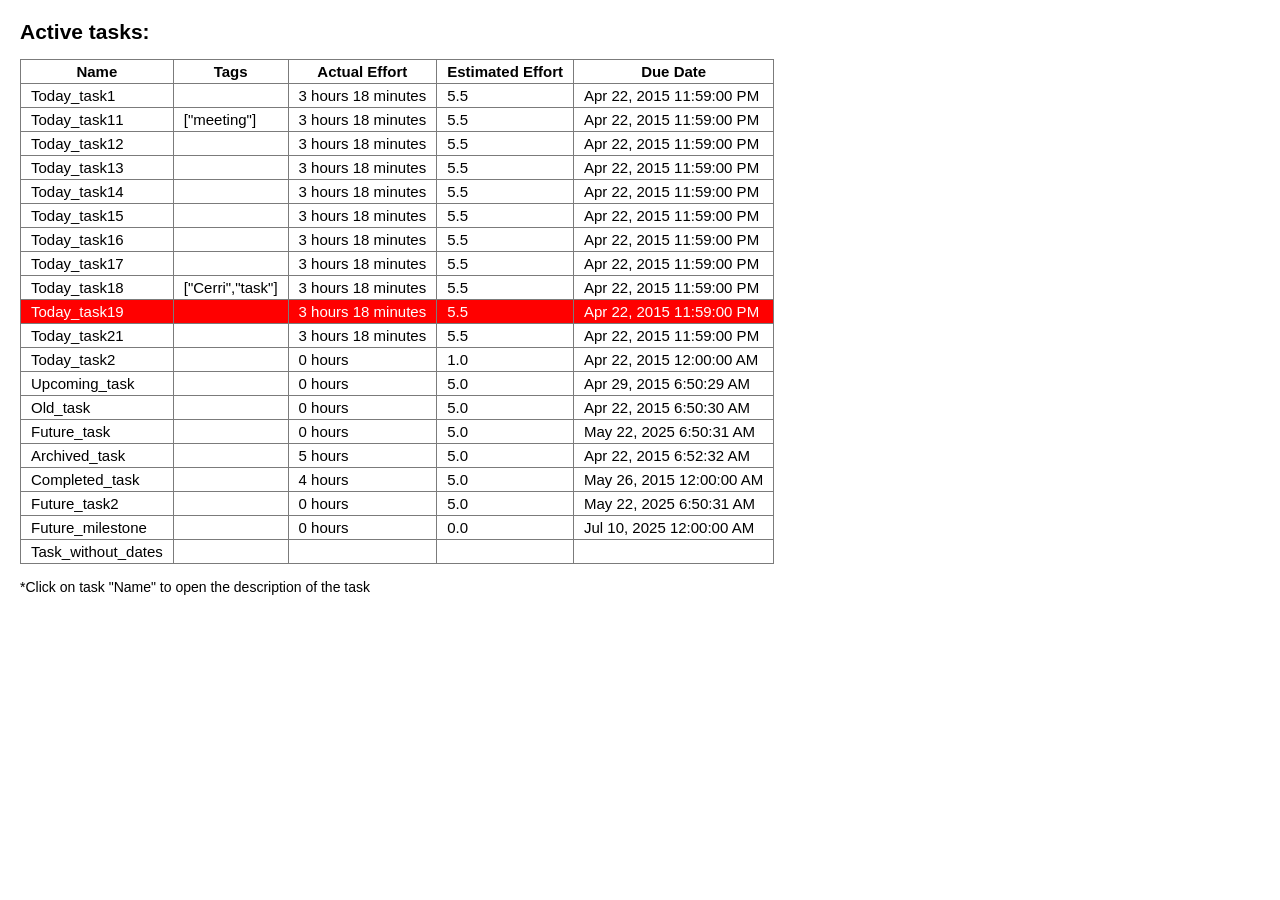
<file: index.html>
﻿<!DOCTYPE html>
<html xmlns="http://www.w3.org/1999/xhtml">
<head>
  <title>Testing Application</title>

  <link rel="stylesheet" type="text/css" href="./css/style.css">

  <script type="text/javascript" src="./js/lib/angular.min.js"></script>
  <script type="text/javascript" src="./js/lib/angular-route.min.js"></script>

  <script type="text/javascript" src="./js/modules/taskModule.js"></script>
  <script type="text/javascript" src="./js/modules/utilsModule.js"></script>
  <script type="text/javascript" src="./js/modules/appMainModule.js"></script>

</head>
<body ng-app="appMain" ng-controller="appController">

  <div ng-view></div>

</body>
</html>
</file>
<file: css/style.css>
﻿body {
  margin: 0px;
  font-family: Arial, sans-serif;
  color: #000000;
}
.dvContentCtnr {
  padding-top: 20px;
  padding-left: 20px;
}
.dvContentCtnr .spTitle {
  font-size: 21px;
  font-weight: bold;
}
.dvContentCtnr .dvErrorMessage {
  margin-top: 10px;
  color: #ff0000;
}
.dvContentCtnr .dvEditProperty .dvView {
  cursor: pointer;
}
.dvContentCtnr .dvEditProperty .dvView img {
  margin-left: 1px;
  position: relative;
  top: 1px;
}
.dvContentCtnr .dvEditProperty .dvChange input {
  width: 100%;
}
.dvContentCtnr .dvEditProperty .dvChange input.ng-invalid {
  background-color: #fd7b80;
  border: 1px solid #c37171;
}
.dvContentCtnr .dvEditProperty .dvChange .spRequired {
  color: #ff0000;
}
.dvContentCtnr .dvTableCtnr {
  margin-top: 15px;
}
.dvContentCtnr .dvTableCtnr table {
  font-size: 15px;
  border-collapse: separate;
  border-spacing: 0px;
}
.dvContentCtnr .dvTableCtnr table tr th,
.dvContentCtnr .dvTableCtnr table tr td {
  border: 1px solid #7b7b7b;
  border-right: none;
  padding: 3px 10px;
}
.dvContentCtnr .dvTableCtnr table tr td {
  border-top: none;
}
.dvContentCtnr .dvTableCtnr table tr td a {
  text-decoration: none;
  color: #000000;
}
.dvContentCtnr .dvTableCtnr table tr th:last-child,
.dvContentCtnr .dvTableCtnr table tr td:last-child {
  border-right: 1px solid #7b7b7b;
}
.dvContentCtnr .dvTableCtnr table tr td.colName {
  cursor: pointer;
}
.dvContentCtnr .dvTableCtnr table tr:not(:first-child):hover,
.dvContentCtnr .dvTableCtnr table tr.selected {
  color: #ffffff;
  background-color: #6c99bd;
}
.dvContentCtnr .dvTableCtnr table tr:not(:first-child):hover a,
.dvContentCtnr .dvTableCtnr table tr.selected a {
  color: #ffffff;
}
.dvContentCtnr .dvTableCtnr table tr:not(:first-child):hover .dvEditProperty .dvChange .spRequired,
.dvContentCtnr .dvTableCtnr table tr.selected .dvEditProperty .dvChange .spRequired {
  color: #ffed01;
}
.dvContentCtnr .dvTableCtnr table tr.highPriority {
  color: #ffffff;
  background-color: red;
}
.dvContentCtnr .dvTableCtnr table tr.highPriority a {
  color: #ffffff;
}
.dvContentCtnr .dvTableCtnr table tr.highPriority:hover,
.dvContentCtnr .dvTableCtnr table tr.highPriority.selected {
  background-color: #06a3ea;
}
.dvContentCtnr #hintSection {
  margin-top: 15px;
  font-size: 14px;
}
.dvContentCtnr .dvButtonsCtnr {
  margin-top: 10px;
}
.dvContentCtnr .dvButtonsCtnr input {
  padding: 2px 15px;
  font-size: 14px;
}
.dvContentCtnr .dvButtonsCtnr.dvTopCtrn {
  margin-top: 0px;
  margin-bottom: 10px;
}
/*# sourceMappingURL=style.css.map */
</file>
